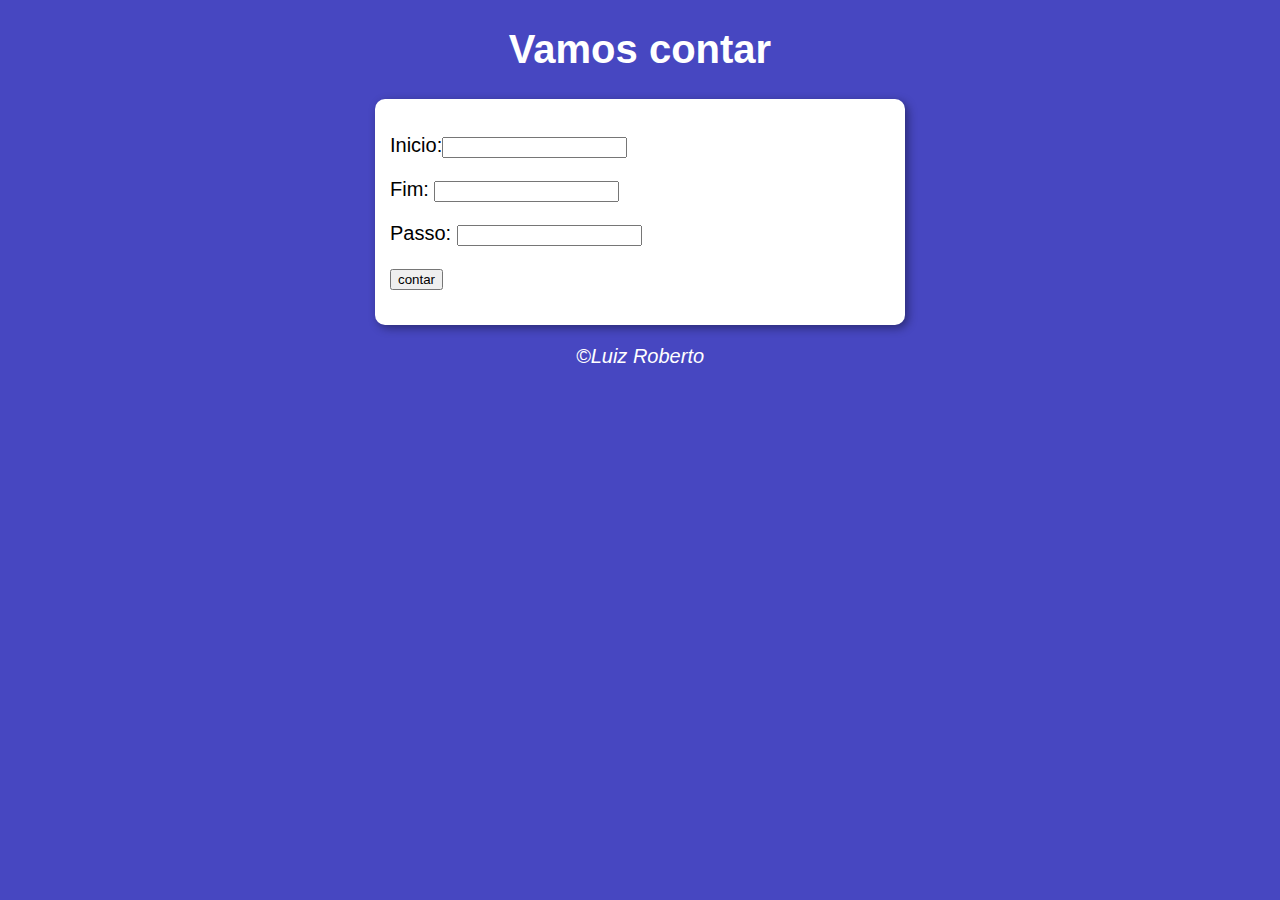
<file: Curso.js/Exercicio(Contador)/index.html>
<!DOCTYPE html>
<html lang="pt-Br">
<head>
    <meta charset="UTF-8">
    <meta http-equiv="X-UA-Compatible" content="IE=edge">
    <meta name="viewport" content="width=device-width, initial-scale=1.0">
    <link rel="shortcut icon" href="tabela.ico" type="image/x-icon">
    <link rel="stylesheet" href="style.css">
    <script src="style.js"></script>
    <title>Super Contador</title>
</head>
<body>
    <header>
        <h1>Vamos contar</h1>

    </header>
    <section>
        <div id="dados">
            <p>Inicio:<input type="number" name="inicio" id="tx1"></p>
            <p>Fim: <input type="number" name="fim" id="tx2"></p>
            <p>Passo: <input type="number" name="passo" id="tx3"></p>
            <p><input type="button" value="contar" onclick="Contar()"> </p>

        </div>
       

        <div id="res">

            
        </div>

    </section>
    <footer>

      <p>&copy;Luiz Roberto </p>

    </footer>

    
</body>
</html>
</file>
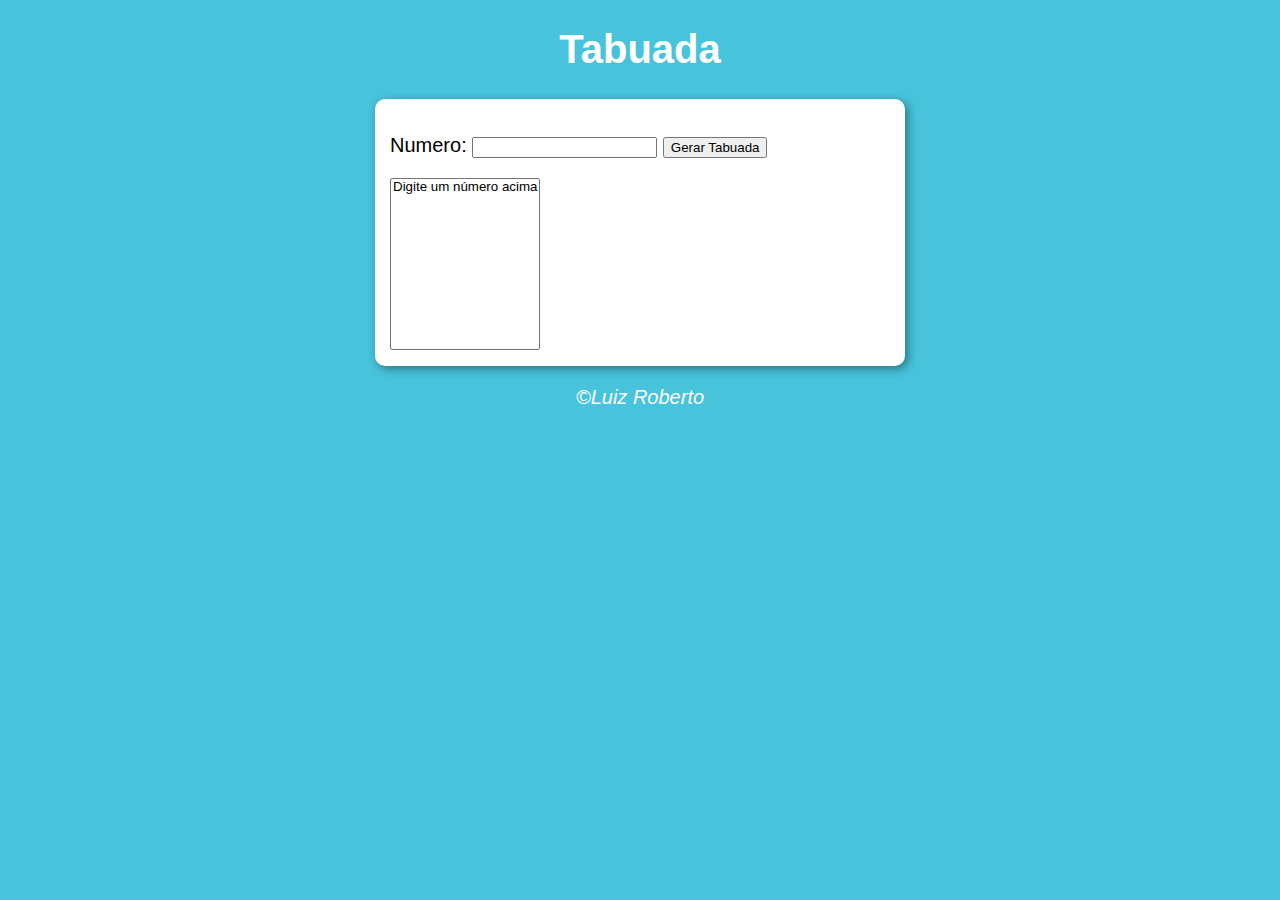
<file: Curso.js/Exercicio(tabuada)/index.html>
<!DOCTYPE html>
<html lang="pt-br">
<head>
    <meta charset="UTF-8">
    <meta http-equiv="X-UA-Compatible" content="IE=edge">
    <meta name="viewport" content="width=device-width, initial-scale=1.0">
    <link rel="stylesheet" href="style.css">
    <link rel="shortcut icon" href="tabuada.ico" type="image/x-icon">
    <script src="Style.js"></script>
    <title>Tabuada</title>
</head>
<body>
    <header>
        <h1>Tabuada</h1>
    </header>
    <section>
        <div>
           <p>Numero: <input type="number" name="numero" id="tx1" >
        <input type="button" value="Gerar Tabuada" onclick="tabuada()"></p>
        </div>
        <div>
           <select name="tabuada" id="tx2" size="10">
            <option value="opção">Digite um número acima</option>

           </select>
        </div>

    </section>
    <footer>
<p>&copy;Luiz Roberto</p>

    </footer>
</body>
</html>
</file>
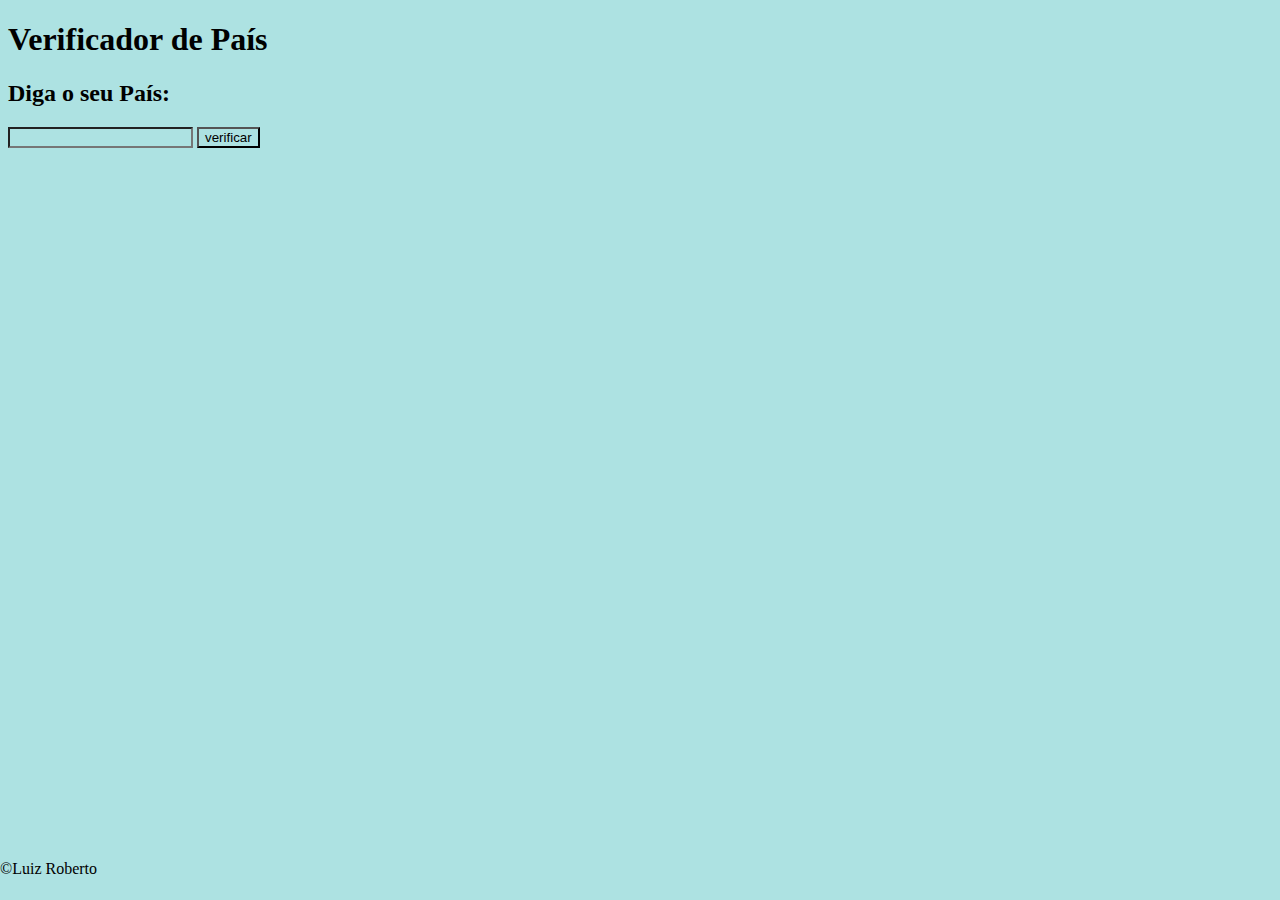
<file: Curso.js/atividades simples/verificando_o_país.js(01)/index.html>
<!DOCTYPE html>
<html lang="pt-br">
<head>
    <meta charset="UTF-8">
    <meta http-equiv="X-UA-Compatible" content="IE=edge">
    <meta name="viewport" content="width=device-width, initial-scale=1.0">
    <link rel="shortcut icon" href="favicon.png" type="image/x-icon">
    <script src="Style.js"></script>
    <link rel="stylesheet" href="style.css">
    <title>verificando o País</title>
</head>
<body>
    <h1>Verificador de País</h1>
    <h2>Diga o seu País:</h2><input type="text" id="país">
    <input type="button" value="verificar" onclick="calcular()">
    <div id="res">

    </div>
</body>
<footer>&copy;Luiz Roberto</footer>
</html>
</file>
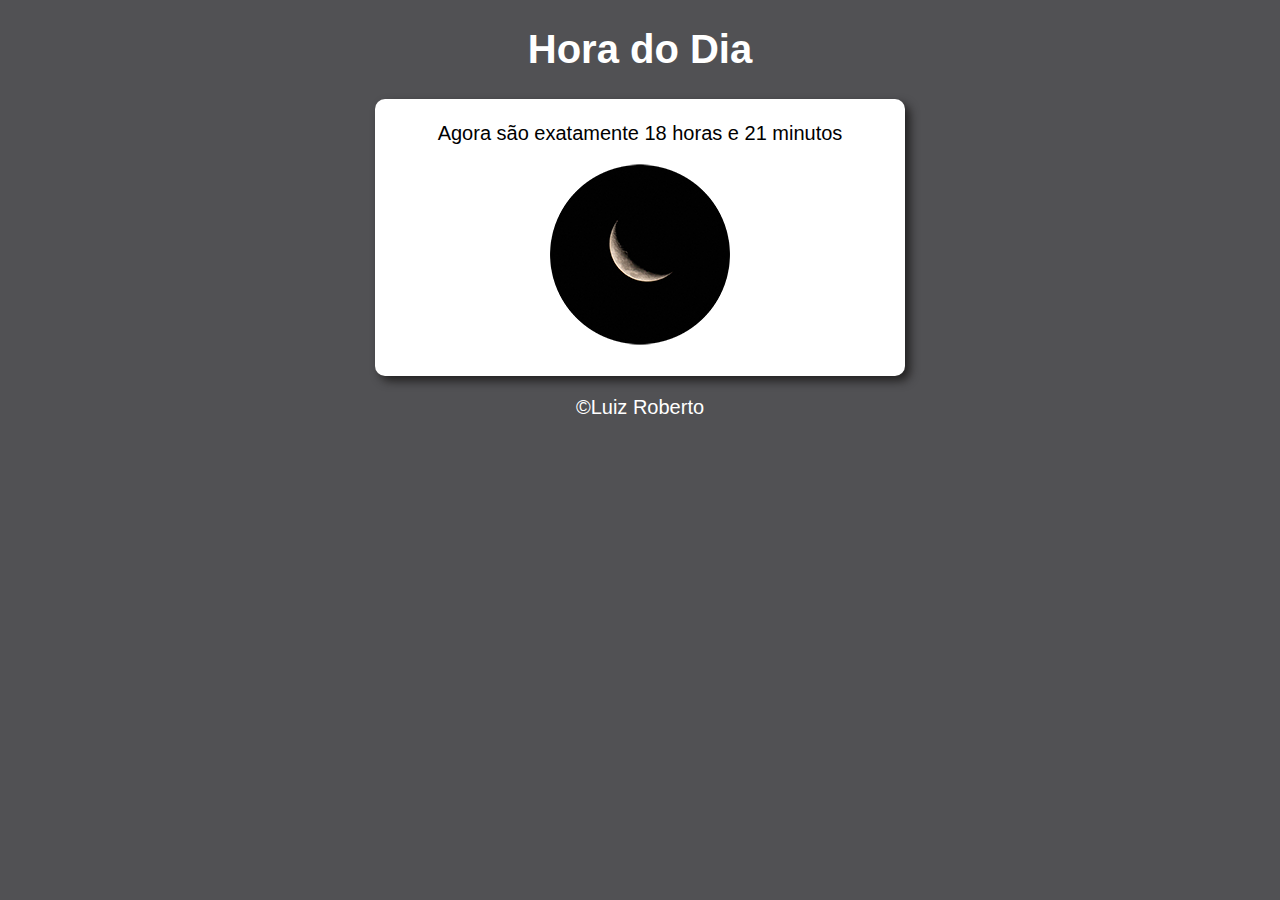
<file: Curso.js/Exercicio(hora do dia)/ex001.html>
<!--O exercicio ficou "mau feito" pois, os recortes sairam ruim
e o estudante, ja havia feito esse exercicio e perdeu o arquivo
fazendo novamente, mas de qualquer jeito agora-->
<!DOCTYPE html>
<html lang="pt-br">
<head>
    <meta charset="UTF-8">
    <meta http-equiv="X-UA-Compatible" content="IE=edge">
    <meta name="viewport" content="width=device-width, initial-scale=1.0">
    <link rel="stylesheet" href="style.css">
    <script src="style.js"></script>
    <title>Hora do Dia</title>
</head>
<body onload="carregar()">
    <!--Cabeçalho-->
    <header> 
        <h1>Hora do Dia</h1>

    </header>
    <!--Corpo do site-->
    <section>
        <div id="msg">
            Testando....
        </div>

        <div id="foto">
            <img id="imagem" src="manha.png" alt="Foto do dia">
        </div>
    </section>
    <!--Final do site-->
    <footer>
        <p>&copy;Luiz Roberto</p>

    </footer>
</body>
</html>
</file>
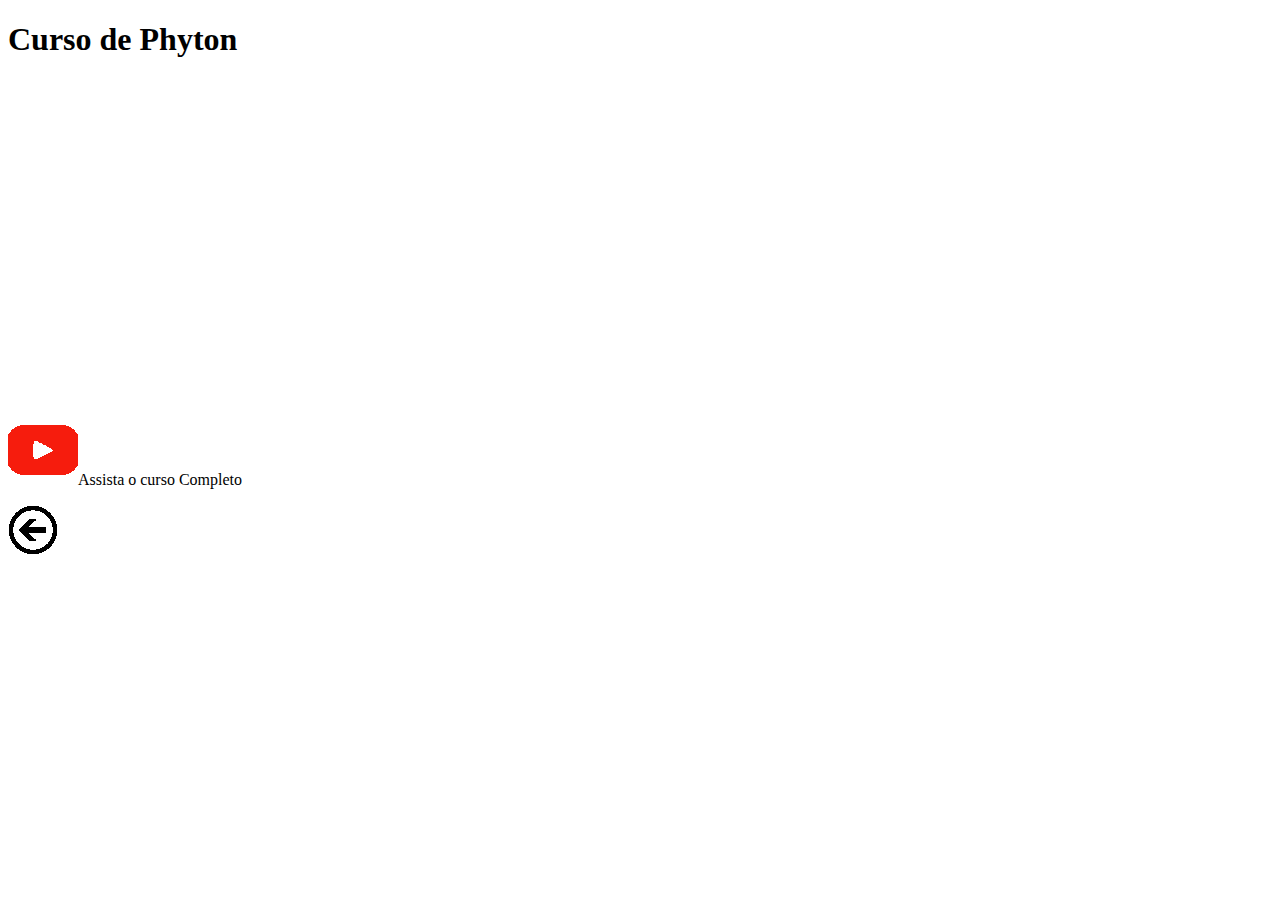
<file: Curso html_css/MODULO 1/Exercicio(Videos)/index part.2.html>
<!DOCTYPE html>
<html lang="pt-br">
<head>
    <meta charset="UTF-8">
    <meta http-equiv="X-UA-Compatible" content="IE=edge">
    <meta name="viewport" content="width=device-width, initial-scale=1.0">
    <link rel="shortcut icon" href="video.ico" type="image/x-icon">
    
       
    <title>Video</title>
</head>
<body>
    <h1>Curso de Phyton</h1>
    <iframe width="560" height="315" src="https://www.youtube.com/embed/S9uPNppGsGo" title="YouTube video player" 
    frameborder="0" allow="accelerometer; autoplay; clipboard-write; encrypted-media; gyroscope; picture-in-picture" allowfullscreen></iframe>
    <p><a href="https://www.youtube.com/watch?v=S9uPNppGsGo&list=PLvE-ZAFRgX8hnECDn1v9HNTI71veL3oW0" target="_blank"><img src="youtube.png"></a>Assista o curso Completo</p>
    <p><a href="index.html"><img src="voltar.png"></a></p>
    
</body>
</html>
</file>
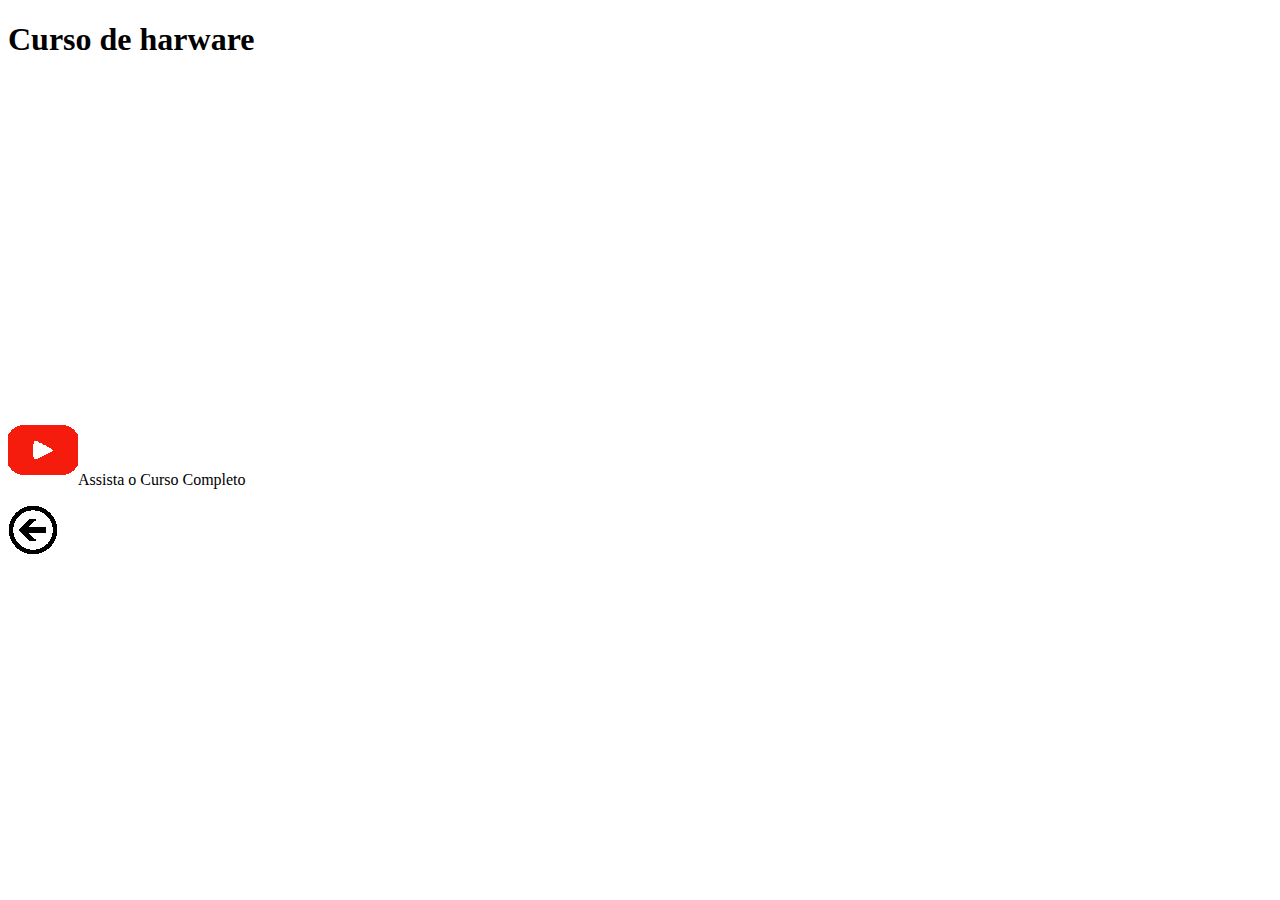
<file: Curso html_css/MODULO 1/Exercicio(Videos)/index part.3.html>
<!DOCTYPE html>
<html lang="pt-bt">
<head>
    <meta charset="UTF-8">
    <meta http-equiv="X-UA-Compatible" content="IE=edge">
    <meta name="viewport" content="width=device-width, initial-scale=1.0">
    <link rel="shortcut icon" href="video.ico" type="image/x-icon">
    
    <title>Video</title>
    <h1>Curso de harware</h1>
    <iframe width="560" height="315" src="https://www.youtube.com/embed/zpK_MqEMgu4" title="YouTube video player" 
    frameborder="0" allow="accelerometer; autoplay; clipboard-write; encrypted-media; gyroscope; picture-in-picture" allowfullscreen></iframe>
    <p><a href="https://www.youtube.com/watch?v=zpK_MqEMgu4&list=PL3QUMSbwx-jPz30uFQ_HmyDJk19m_Yxom" target="_blank"> <img src="youtube.png"></a>Assista o Curso Completo</p>
    <p><a href="index.html"><img src="voltar.png"></a></p>
</head>
<body>
    
</body>
</html>
</file>
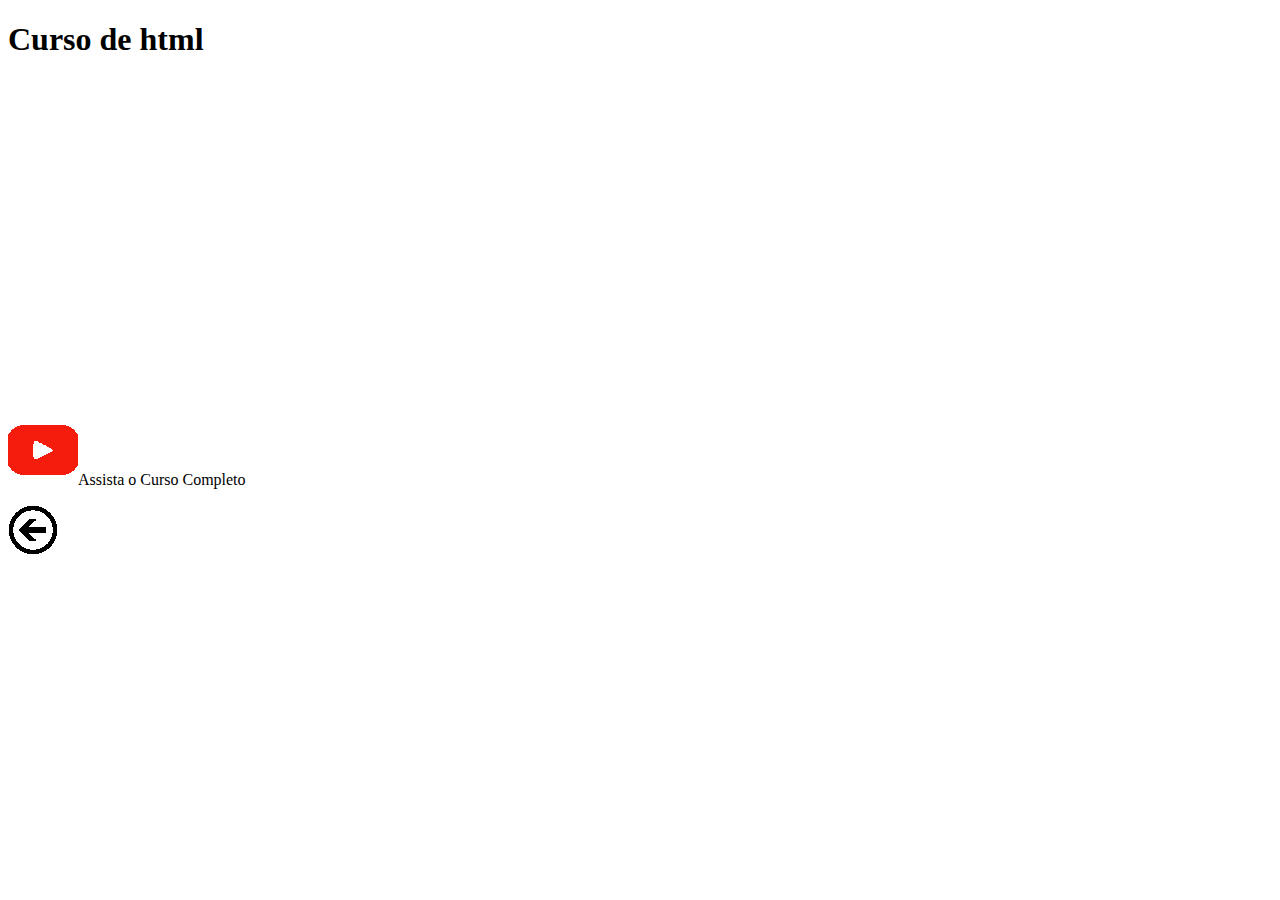
<file: Curso html_css/MODULO 1/Exercicio(Videos)/index part.4 .html>
<!DOCTYPE html>
<html lang="pt-br">
<head>
    <meta charset="UTF-8">
    <meta http-equiv="X-UA-Compatible" content="IE=edge">
    <meta name="viewport" content="width=device-width, initial-scale=1.0">
    <link rel="shortcut icon" href="video.ico" type="image/x-icon">
    
       
    <title>Video</title>
</head>
<body>
    <h1>Curso de html</h1>
    <iframe width="560" height="315" src="https://www.youtube.com/embed/rsFCVjr5yxc" title="YouTube video player" 
    frameborder="0" allow="accelerometer; autoplay; clipboard-write; encrypted-media; gyroscope; picture-in-picture" allowfullscreen></iframe>
    <p><a href="https://www.youtube.com/watch?v=epDCjksKMok&list=PLHz_AreHm4dlAnJ_jJtV29RFxnPHDuk9o" target="_blank"><img src="youtube.png"></a>Assista o Curso Completo</p>
    <p><a href="index.html"><img src="voltar.png"></a></p>
    
</body>
</html>
</file>
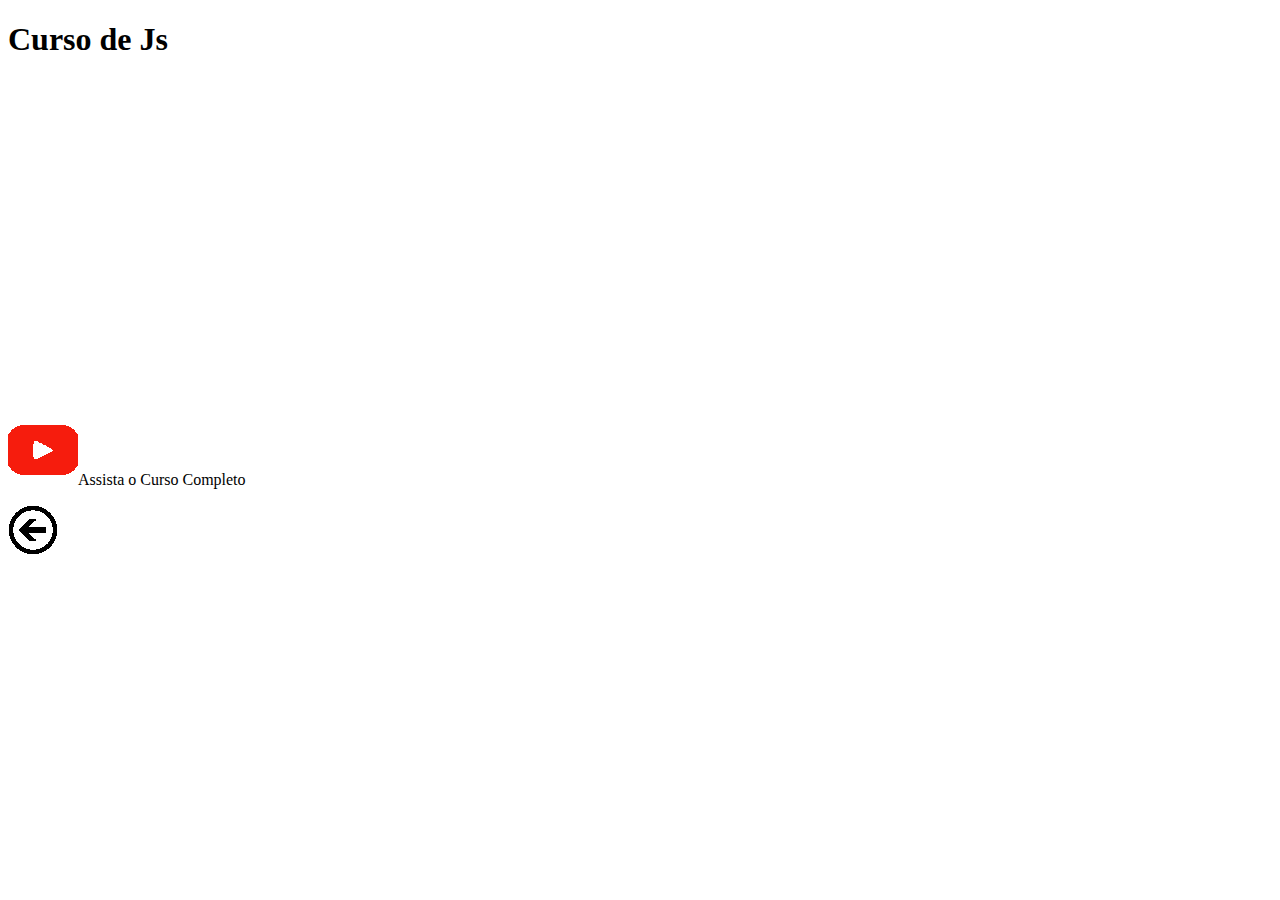
<file: Curso html_css/MODULO 1/Exercicio(Videos)/index part.5.html>
<!DOCTYPE html>
<html lang="pt-br">
<head>
    <meta charset="UTF-8">
    <meta http-equiv="X-UA-Compatible" content="IE=edge">
    <meta name="viewport" content="width=device-width, initial-scale=1.0">
    <link rel="shortcut icon" href="video.ico" type="image/x-icon">
    
       
    <title>Video</title>
</head>
<body>
    <h1>Curso de Js</h1>
    <iframe width="560" height="315" src="https://www.youtube.com/embed/BXqUH86F-kA" title="YouTube video player" 
    frameborder="0" allow="accelerometer; autoplay; clipboard-write; encrypted-media; gyroscope; picture-in-picture" allowfullscreen></iframe>
    <p><a href="https://www.youtube.com/watch?v=BXqUH86F-kA&list=PLntvgXM11X6pi7mW0O4ZmfUI1xDSIbmTm" target="_blank"> <img src="youtube.png"></a>Assista o Curso Completo</p>
    <p><a href="index.html"><img src="voltar.png"></a></p>
    
</body>
</html>
</file>
<file: Curso.js/Exercicio(Contador)/style.css>
body{
    background: rgb(71, 71, 193);
    font:normal  15pt arial
}
header{
    color: white;
    text-align: center;
}
section{
    background: white;
    border-radius: 10px;
    padding: 15px;
    width: 500px;
    margin: auto;
    box-shadow: 3px 3px 10px rgb(0,0,0,0.4);
}
footer{
    color: white;
    text-align: center;
   font-style: italic;
}
</file>
<file: Curso.js/Exercicio(tabuada)/style.css>
body{
    background: rgb(71, 195, 220);
    font:normal  15pt arial
}
header{
    color: white;
    text-align: center;
}
section{
    background: white;
    border-radius: 10px;
    padding: 15px;
    width: 500px;
    margin: auto;
    box-shadow: 3px 3px 10px rgb(0,0,0,0.4);
}
footer{
    color: white;
    text-align: center;
   font-style: italic;
}
</file>
<file: Curso.js/atividades simples/verificando_o_país.js(01)/style.css>
*{
    background-color: rgb(173, 226, 226);
}
footer{
    border-top: 1px;
    bottom: 0;
    left: 0;
    height: 40px;
    position: fixed;
    width: 100%;
}
</file>
<file: Curso.js/Exercicio(hora do dia)/style.css>
body{
background-color: rgb(73, 73, 207);
font: normal 15pt arial;

}

header{
color: white;
text-align: center;
}

section{
background: white;
border-radius: 10px;
padding: 15px;
width: 500px;
margin: auto;
box-shadow: 5px 5px 10px rgb(34, 33, 33);

}

div{
    text-align: center;
    padding: 8px;
}

footer{
    color: white;
    text-align: center;
    font-size: italic;

}
</file>
